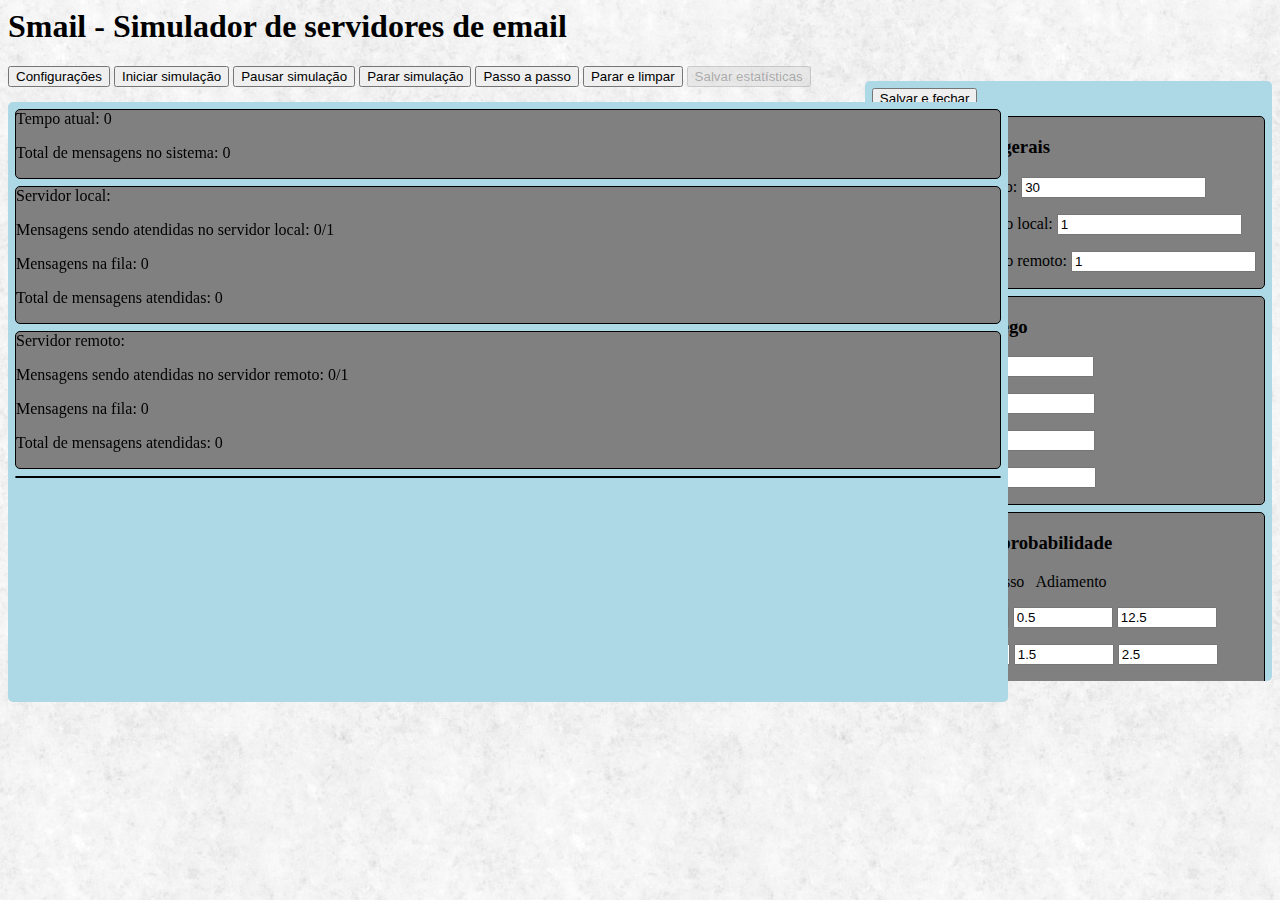
<file: index.html>
<html>
<head>
	<meta charset="utf-8">
	<title>Smail</title>
	<link rel="stylesheet" href="css.css">

    <script type="text/javascript" src="js/collections.min.js"></script>
    <script type="text/javascript" src="js/FileSaver.min.js"></script>
	<script type="text/javascript" src="smail.js"></script>
	<script type="text/javascript" src="gui.js"></script>
</head>
<body>
	<h1>Smail - Simulador de servidores de email</h1>
	<input type="submit" value="Configurações" onclick="toggleSettings()">
	<input id="run_simulation" type="submit" value="Iniciar simulação" onclick="runSimulation()">	
	<input type="submit" value="Pausar simulação" onclick="pauseSimulation()">
	<input type="submit" value="Parar simulação" onclick="stopSimulation()">
	<input type="submit" value="Passo a passo" onclick="stepSimulation()">
	<input type="submit" value="Parar e limpar" onclick="clearSimulation()">
	<input id="save_statistics" type="submit" value="Salvar estatísticas" onclick="saveStatistics()" disabled="true">

	<div id="settings">
		<div id="save_button">
			<input type="submit" value="Salvar e fechar" onclick="saveSettings()">
		</div>

		<div id="general_config">
		<h3>&nbsp Configurações gerais </h3>
			</p>&nbsp Tempo de simulação:
			<input type="number" id="simulation_duration"> &nbsp </input>
			</p>
			</p>&nbsp Servidores no centro local:
			<input type="number" id="count_server_l"> &nbsp </input>
			</p>
			</p>&nbsp Servidores no centro remoto:
			<input type="number" id="count_server_r"> &nbsp </input>
			</p>
		</div>

		<div id="traffic_volume">
			<h3>&nbsp Volume de tráfego </h3>
			</p>&nbsp LL:
			<input type="text" id="ll"></input>
			</p>&nbsp LR:
			<input type="text" id="lr"></input>
			</p>&nbsp RL:
			<input type="text" id="rl"></input>
			</p>&nbsp RR:
			<input type="text" id="rr"></input>
			</p>
		</div>

		<div id="probabilities_proportion">			
			<h3>&nbsp Proporções de probabilidade </h3>
			</p> &nbsp &nbsp&nbsp&nbsp&nbsp&nbsp&nbspSucesso&nbsp&nbsp&nbspFracasso&nbsp&nbsp Adiamento
			</p>&nbsp LL:
			<input type="text" id="ll_success" style="width: 100px"></input>
			<input type="text" id="ll_failure" style="width: 100px"></input>
			<input type="text" id="ll_delay" style="width: 100px"></input>
			</p>&nbsp LR:
			<input type="text" id="lr_success" style="width: 100px"></input>
			<input type="text" id="lr_failure" style="width: 100px"></input>
			<input type="text" id="lr_delay" style="width: 100px"></input>
			</p>&nbsp RL:
			<input type="text" id="rl_success" style="width: 100px"></input>
			<input type="text" id="rl_failure" style="width: 100px"></input>
			<input type="text" id="rl_delay" style="width: 100px"></input>
			</p>&nbsp RR:
			<input type="text" id="rr_success" style="width: 100px"></input>
			<input type="text" id="rr_failure" style="width: 100px"></input>
			<input type="text" id="rr_delay" style="width: 100px"></input>
			</p>
		</div>

		<div id="tec">
		<h3>&nbsp Tempo entre chegadas (seg.) </h3>
			</p>&nbsp Local:&nbsp
			<select id="tec_local_ftype">
				<option value="expo">EXPO</option>
			</select>
			<input type="text" class="fparam" id="tec_local_fparam_1">  </input>
			</p>
			</p>&nbsp Remoto:
			<select id="tec_remote_ftype">
				<option value="expo">EXPO</option>
			</select>
			<input type="text" class="fparam" id="tec_remote_fparam_1">  </input>
			</p>
		</div>

		<div id="tserv">
			<h3> &nbsp Tempos de serviço </h3>
			</p> &nbsp &nbsp &nbsp &nbsp Recepção&nbsp Função&nbsp Params...
			</p> &nbsp LLS: 
			<input type="text" id="lls_reception" style="width: 95px">  </input>
			<select id="tserv_lls_ftype" onchange="enableFields()">
				<option value="normal">NORM</option>
				<option value="triangular">TRIA</option>
				<option value="uniform">UNIF</option>
				<option value="constant">CONS</option>
			</select>
			<input type="number" class="fparam" id="tserv_lls_fparam_1">  </input>
			<input type="number" class="fparam" id="tserv_lls_fparam_2">  </input>
			<input type="number" class="fparam" id="tserv_lls_fparam_3">  </input>
			</p> &nbsp LLF: 
			<input type="text" id="llf_reception" style="width: 95px">  </input>
			<select id="tserv_llf_ftype" onchange="enableFields()">
				<option value="normal">NORM</option>
				<option value="triangular">TRIA</option>
				<option value="uniform">UNIF</option>
				<option value="constant">CONS</option>
			</select>
			<input type="number" class="fparam" id="tserv_llf_fparam_1">  </input>
			<input type="number" class="fparam" id="tserv_llf_fparam_2">  </input>
			<input type="number" class="fparam" id="tserv_llf_fparam_3">  </input>
			</p> &nbsp LLA: 
			<input type="text" id="lla_reception" style="width: 95px">  </input>
			<select id="tserv_lla_ftype" onchange="enableFields()">
				<option value="normal">NORM</option>
				<option value="triangular">TRIA</option>
				<option value="uniform">UNIF</option>
				<option value="constant">CONS</option>
			</select>
			<input type="number" class="fparam" id="tserv_lla_fparam_1">  </input>
			<input type="number" class="fparam" id="tserv_lla_fparam_2">  </input>
			<input type="number" class="fparam" id="tserv_lla_fparam_3">  </input>
			
			</p> &nbsp LRS: 
			<input type="text" id="lrs_reception" style="width: 95px">  </input>
			<select id="tserv_lrs_ftype" onchange="enableFields()">
				<option value="normal">NORM</option>
				<option value="triangular">TRIA</option>
				<option value="uniform">UNIF</option>
				<option value="constant">CONS</option>
			</select>
			<input type="number" class="fparam" id="tserv_lrs_fparam_1">  </input>
			<input type="number" class="fparam" id="tserv_lrs_fparam_2">  </input>
			<input type="number" class="fparam" id="tserv_lrs_fparam_3">  </input>
			</p> &nbsp LRF: 
			<input type="text" id="lrf_reception" style="width: 95px">  </input>
			<select id="tserv_lrf_ftype" onchange="enableFields()">
				<option value="normal">NORM</option>
				<option value="triangular">TRIA</option>
				<option value="uniform">UNIF</option>
				<option value="constant">CONS</option>
			</select>
			<input type="number" class="fparam" id="tserv_lrf_fparam_1">  </input>
			<input type="number" class="fparam" id="tserv_lrf_fparam_2">  </input>
			<input type="number" class="fparam" id="tserv_lrf_fparam_3">  </input>
			</p> &nbsp LRA: 
			<input type="text" id="lra_reception" style="width: 95px">  </input>
			<select id="tserv_lra_ftype" onchange="enableFields()">
				<option value="normal">NORM</option>
				<option value="triangular">TRIA</option>
				<option value="uniform">UNIF</option>
				<option value="constant">CONS</option>
			</select>
			<input type="number" class="fparam" id="tserv_lra_fparam_1">  </input>
			<input type="number" class="fparam" id="tserv_lra_fparam_2">  </input>
			<input type="number" class="fparam" id="tserv_lra_fparam_3">  </input>

			</p> &nbsp RLS: 
			<input type="text" id="rls_reception" style="width: 95px">  </input>
			<select id="tserv_rls_ftype" onchange="enableFields()">
				<option value="normal">NORM</option>
				<option value="triangular">TRIA</option>
				<option value="uniform">UNIF</option>
				<option value="constant">CONS</option>
			</select>
			<input type="number" class="fparam" id="tserv_rls_fparam_1">  </input>
			<input type="number" class="fparam" id="tserv_rls_fparam_2">  </input>
			<input type="number" class="fparam" id="tserv_rls_fparam_3">  </input>
			</p> &nbsp RLF: 
			<input type="text" id="rlf_reception" style="width: 95px">  </input>
			<select id="tserv_rlf_ftype" onchange="enableFields()">
				<option value="normal">NORM</option>
				<option value="triangular">TRIA</option>
				<option value="uniform">UNIF</option>
				<option value="constant">CONS</option>
			</select>
			<input type="number" class="fparam" id="tserv_rlf_fparam_1">  </input>
			<input type="number" class="fparam" id="tserv_rlf_fparam_2">  </input>
			<input type="number" class="fparam" id="tserv_rlf_fparam_3">  </input>
			</p> &nbsp RLA: 
			<input type="text" id="rla_reception" style="width: 95px">  </input>
			<select id="tserv_rla_ftype" onchange="enableFields()">
				<option value="normal">NORM</option>
				<option value="triangular">TRIA</option>
				<option value="uniform">UNIF</option>
				<option value="constant">CONS</option>
			</select>
			<input type="number" class="fparam" id="tserv_rla_fparam_1">  </input>
			<input type="number" class="fparam" id="tserv_rla_fparam_2">  </input>
			<input type="number" class="fparam" id="tserv_rla_fparam_3">  </input>

			</p> &nbsp RRS: 
			<input type="text" id="rrs_reception" style="width: 95px">  </input>
			<select id="tserv_rrs_ftype" onchange="enableFields()">
				<option value="normal">NORM</option>
				<option value="triangular">TRIA</option>
				<option value="uniform">UNIF</option>
				<option value="constant">CONS</option>
			</select>
			<input type="number" class="fparam" id="tserv_rrs_fparam_1">  </input>
			<input type="number" class="fparam" id="tserv_rrs_fparam_2">  </input>
			<input type="number" class="fparam" id="tserv_rrs_fparam_3">  </input>
			</p> &nbsp RRF: 
			<input type="text" id="rrf_reception" style="width: 95px">  </input>
			<select id="tserv_rrf_ftype" onchange="enableFields()">
				<option value="normal">NORM</option>
				<option value="triangular">TRIA</option>
				<option value="uniform">UNIF</option>
				<option value="constant">CONS</option>
			</select>
			<input type="number" class="fparam" id="tserv_rrf_fparam_1">  </input>
			<input type="number" class="fparam" id="tserv_rrf_fparam_2">  </input>
			<input type="number" class="fparam" id="tserv_rrf_fparam_3">  </input>
			</p> &nbsp RRA: 
			<input type="text" id="rra_reception" style="width: 95px">  </input>
			<select id="tserv_rra_ftype" onchange="enableFields()">
				<option value="normal">NORM</option>
				<option value="triangular">TRIA</option>
				<option value="uniform">UNIF</option>
				<option value="constant">CONS</option>
			</select>
			<input type="number" class="fparam" id="tserv_rra_fparam_1">  </input>
			<input type="number" class="fparam" id="tserv_rra_fparam_2">  </input>
			<input type="number" class="fparam" id="tserv_rra_fparam_3">  </input>
			</p>			
		</div>

	</div>

	<div id="simulation_log">
		<div id="general_info">
			Tempo atual: <label id="timer">0</label><p/>
			Total de mensagens no sistema: <label id="system_total">0</label><p/>
		</div>
		<!-- <div id="simulation_info"> -->
			<div id="servidor_local">
				Servidor local: <p/>
				Mensagens sendo atendidas no servidor local: <label id="msg_count_local">0</label>/<label id="msg_capacity_local">0</label><p/>
				Mensagens na fila: <label id="local_queue_size">0</label><p/>
				Total de mensagens atendidas: <label id="total_message_local">0</label>
			</div>
			<div id="servidor_remote">
				Servidor remoto: <p/>
				Mensagens sendo atendidas no servidor remoto: <label id="msg_count_remote">0</label>/<label id="msg_capacity_remote">0</label><p/>
				Mensagens na fila: <label id="remote_queue_size">0</label><p/>
				Total de mensagens atendidas: <label id="total_message_remote">0</label>
			</div>
		<!-- </div> -->
		<div id="log_box">
		</div>
	</div>

	<script>
		setHTMLDefaultValues()

		var simulation = new Simulation()
	</script>

</body>
</html>
</file>
<file: css.css>
@charset "utf-8";

body {
	font-family: andale mono;
    background-image: url("bg.png");
    background-color: #cccccc;
}



#settings {
	height: 600px;
	overflow-y: scroll;
	
	float: right;
	background-color: lightblue; 
	margin-top: 15px;
	visibility: visible;
	border-radius: 5px;
}

#simulation_log {
	float: left; 
	width: 1000px;
	height: 600px;
	overflow-y: scroll;
	background-color: lightblue; 
	margin-top: 15px;
	margin-right: 7px;
	border-radius: 5px;
	position: fixed;
}

#traffic_volume, #probabilities_proportion, #tec, #tserv, #general_config, #log_box, #servidor_local, #servidor_remote, #general_info {
	background-color: gray;
	border-style: solid;
	border-radius: 5px;
	border-width: 1px;
	border-color: black;
	margin-left: 7px;
	margin-right: 7px;
	margin-top: 7px;
	margin-bottom: 7px;
}

#save_button {
	margin-left: 7px;
	margin-right: 7px;
	margin-top: 7px;
	margin-bottom: 7px;
}

.fparam {
	width: 50px;
}
</file>
